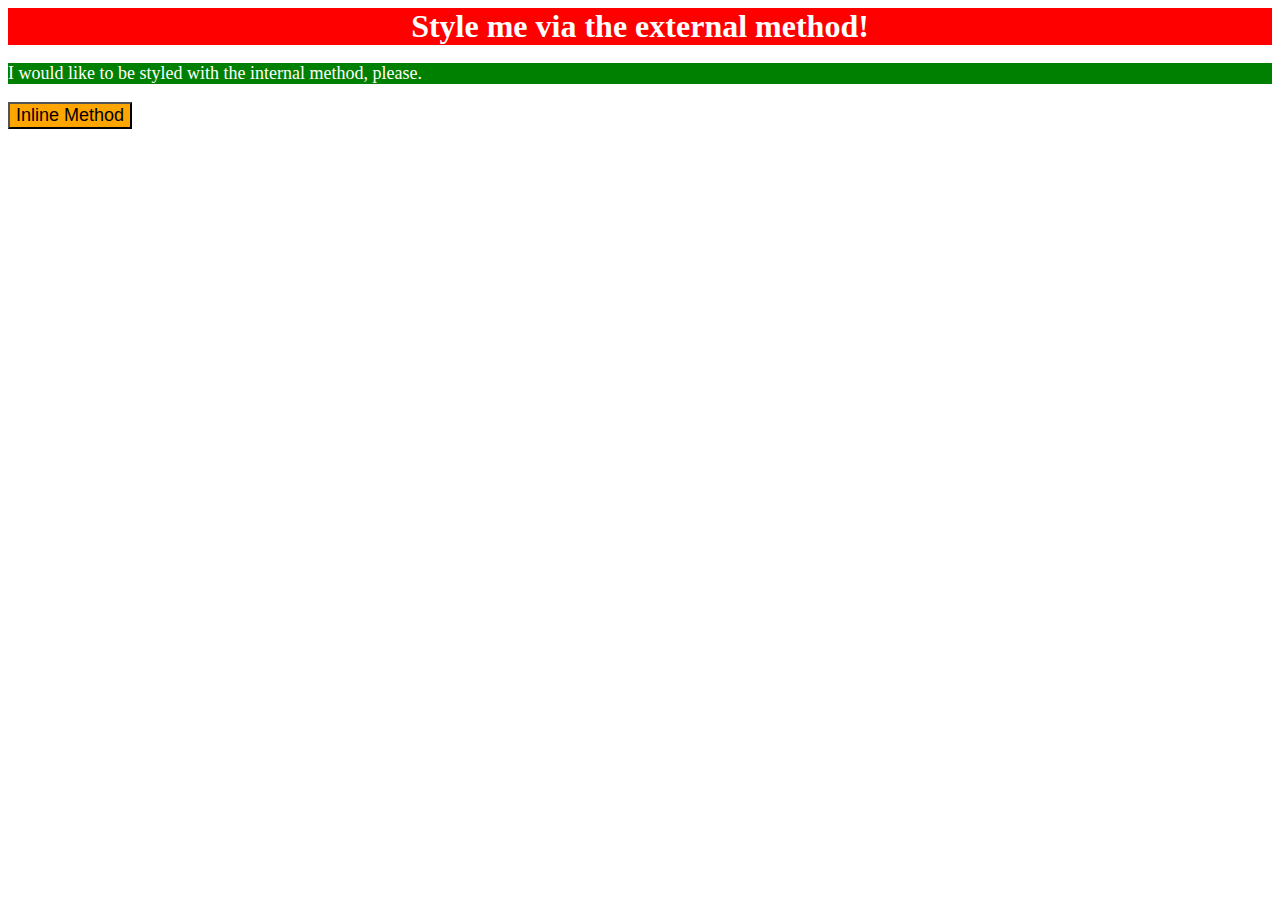
<file: foundations/intro-to-css/01-css-methods/index.html>
<!DOCTYPE html>
<html lang="en">
  <head>
    <meta charset="UTF-8">
    <meta http-equiv="X-UA-Compatible" content="IE=edge">
    <meta name="viewport" content="width=device-width, initial-scale=1.0">
    <title>Methods for Adding CSS</title>
    <link rel="stylesheet" href="styles.css">
    <style>
      p {
        font-size: 18px;
        background-color: green;
        color: white;
      }
    </style>
  </head>
  <body>
    <div>Style me via the external method!</div>
    <p>I would like to be styled with the internal method, please.</p>
    <button style="background-color: orange; font-size: 18px;">Inline Method</button>
  </body>
</html>
</file>
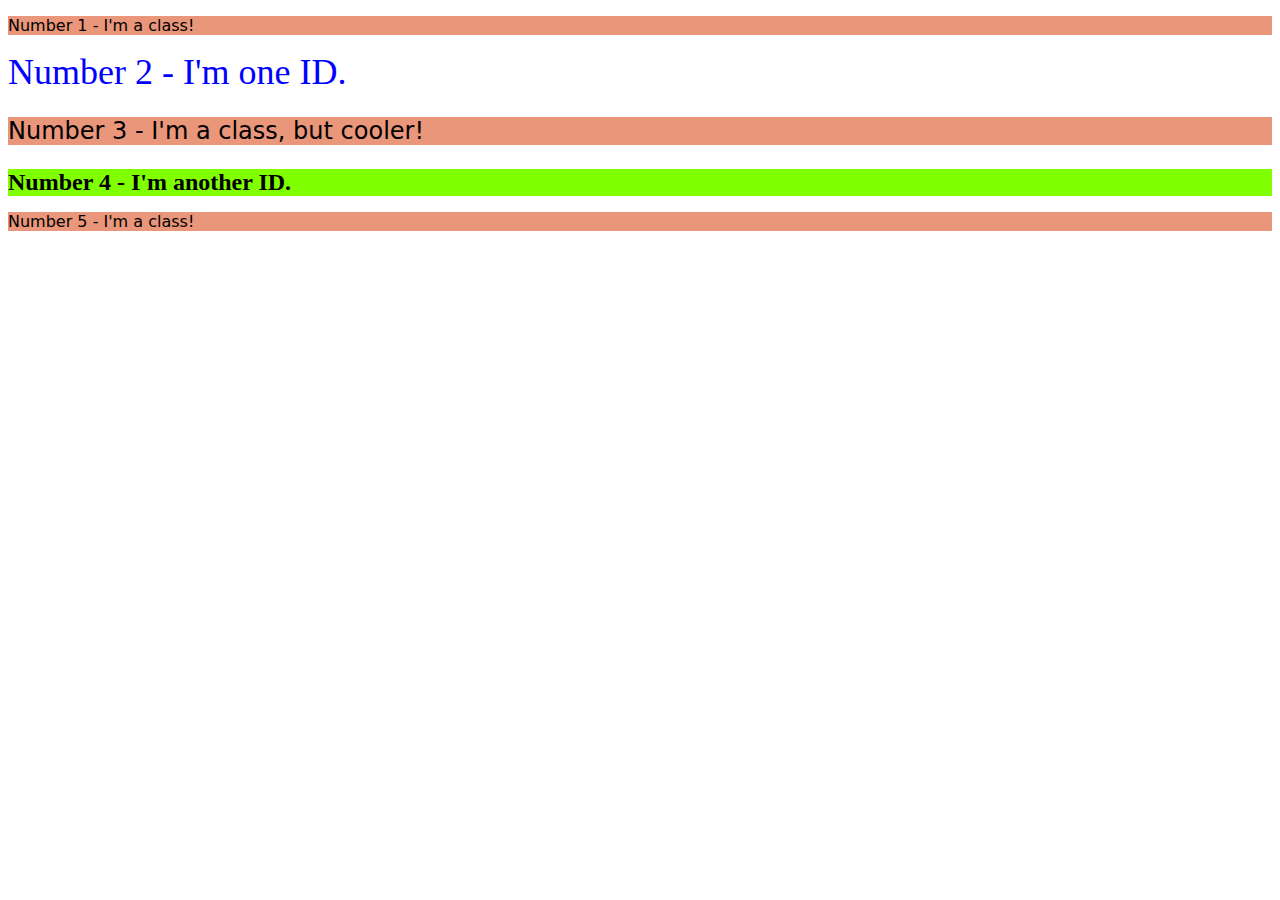
<file: foundations/intro-to-css/02-class-id-selectors/index.html>
<!DOCTYPE html>
<html lang="en">
  <head>
    <meta charset="UTF-8">
    <meta http-equiv="X-UA-Compatible" content="IE=edge">
    <meta name="viewport" content="width=device-width, initial-scale=1.0">
    <title>Class and ID Selectors</title>
    <link rel="stylesheet" href="style.css">
  </head>
  <body>
    <p class="p">Number 1 - I'm a class!</p>
    <div id="div2">Number 2 - I'm one ID.</div>
    <p class="p pclass">Number 3 - I'm a class, but cooler!</p>
    <div id="div4">Number 4 - I'm another ID.</div>
    <p class="p">Number 5 - I'm a class!</p>
  </body>
</html>
</file>
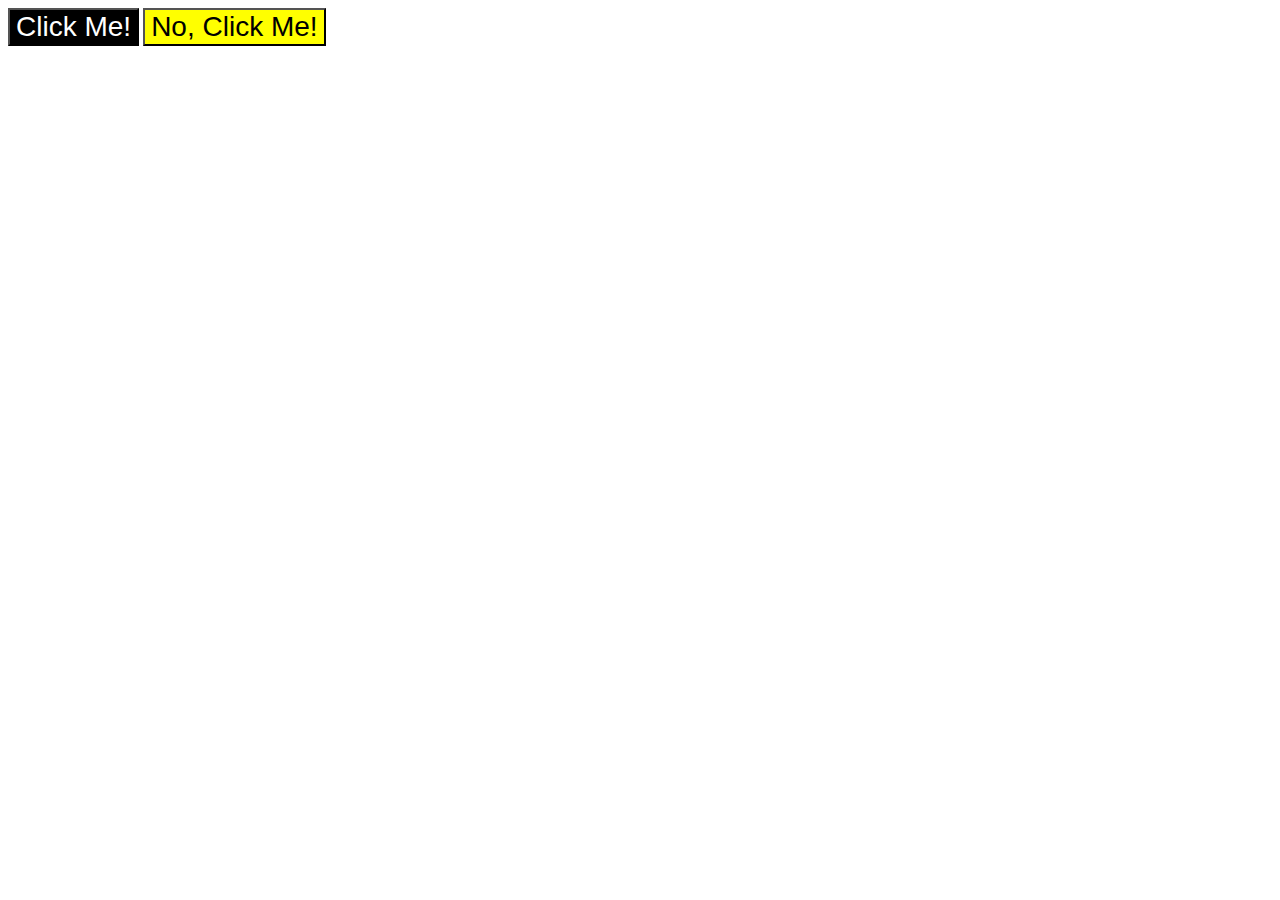
<file: foundations/intro-to-css/03-grouping-selectors/index.html>
<!DOCTYPE html>
<html lang="en">
  <head>
    <meta charset="UTF-8">
    <meta http-equiv="X-UA-Compatible" content="IE=edge">
    <meta name="viewport" content="width=device-width, initial-scale=1.0">
    <title>Grouping Selectors</title>
    <link rel="stylesheet" href="style.css">
  </head>
  <body>
    <button class="inverted">Click Me!</button>
    <button class="fancy">No, Click Me!</button>
  </body>
</html>
</file>
<file: foundations/intro-to-css/01-css-methods/styles.css>
div {
    background-color: red;
    color: white;
    text-align: center;
    font-size: 32px;
    font-weight: bold;
}
</file>
<file: foundations/intro-to-css/02-class-id-selectors/style.css>
.p {
    background-color: #e9967a;
    font-family: Verdana, 'Dejavu Sans', 'sans-serif';
}

.pclass {
    font-size: 24px; 
}

#div2 {
    font-size: 36px;
    color: #0000ff;
}

#div4 {
    background-color: #7fff00;
    font-weight: bold;
    font-size: 24px;
}
</file>
<file: foundations/intro-to-css/03-grouping-selectors/style.css>
.inverted, .fancy {
    font-size: 28px;
    font-family: 'Helvetica', 'Times New Roman', 'sans-serif';
}

.inverted {
    background-color: black;
    color: white;
}

.fancy {
    background-color: yellow;
}
</file>
